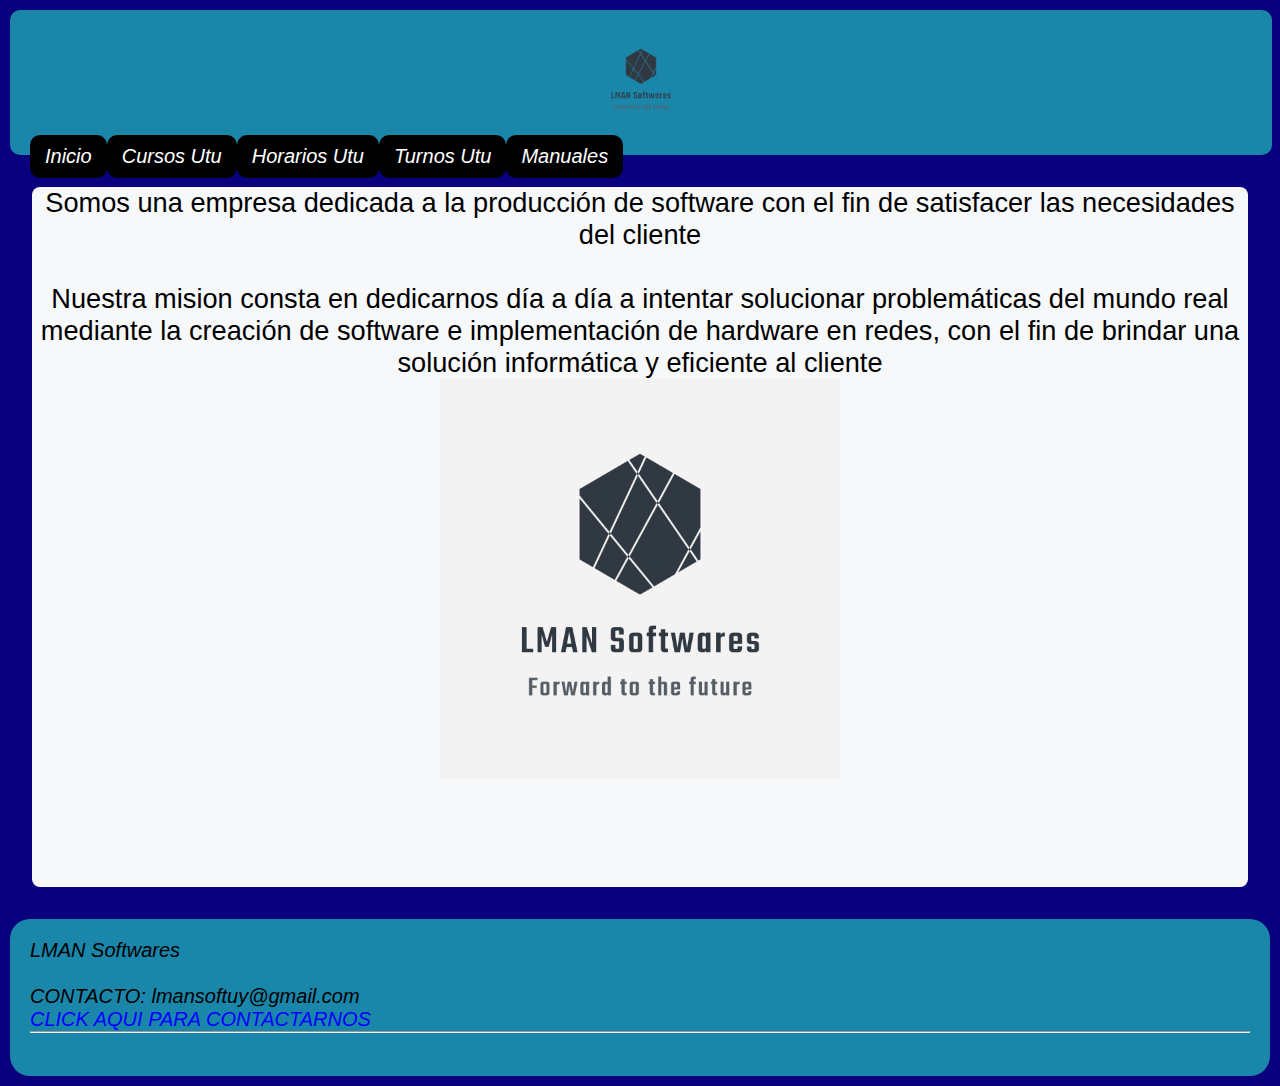
<file: index.html>
<!DOCTYPE html>
<html lang="es">

<head>
    <meta charset="UTF-8">
    <meta http-equiv="X-UA-Compatible" content="IE=edge">
    <meta name="viewport" content="width=device-width, initial-scale=1.0">

    <!--Titulo pestaña-->
    <title>LMAN</title>


    <!-- ENVIAR A CSS-->
    <link rel="stylesheet" href="estilo.css">



</head>

<body>

    <div id="cabecera">
        <header>





            <img src="imagenes/logo2.png" width="100px" height="100px" alt="Logo2" class="nav">




                  
            <ul class="nav">




                <li><a href="index.html"> Inicio </a> </li>

                <li><a href="Cursos.html"> Cursos Utu </a> </li>

                <li> <a href="Horarios.html"> Horarios Utu</a> </li>

                <li> <a href="Turnos.html"> Turnos Utu </a> </li>

                <li> <a href="Manual.html"> Manuales </a>

                    <ul>

                        <li> <a href="ubuntu.html"> Ubuntu </a> </li>
                        <li> <a href="apache.html"> Apache </a> </li>
                        <li> <a href="ssh.html"> Ssh </a> </li>
                        <li> <a href="mysql.html"> MySql </a> </li>
                    </ul>
                </li>
            </ul>




        </header>








    </div>


    </div>


    <div id="section">


        <div class="welcome">
            <p>Somos una empresa dedicada a la producción de software con el fin de satisfacer las necesidades del
                cliente</p>
            <br>
            <p>Nuestra mision consta en dedicarnos día a día a intentar solucionar problemáticas del mundo real mediante
                la creación de
                software e implementación de hardware en redes, con el fin de brindar una solución informática y
                eficiente al cliente
            </p>


            <img src="imagenes/logo.png" width="400px" height="400px" alt="Logo2" class="nav">

        </div>











    </div>





    <div id="pie">
        <footer>
            <p>LMAN Softwares </p>
            </br>
            CONTACTO: lmansoftuy@gmail.com
            </br>

            <div id="insta">
                <a href="https://mail.google.com/mail/u/0/#inbox"> CLICK AQUI PARA CONTACTARNOS </a>
                <hr>
                </BR>



            </div>
            </p>
        </footer>
    </div>





















</body>

</html>
</file>
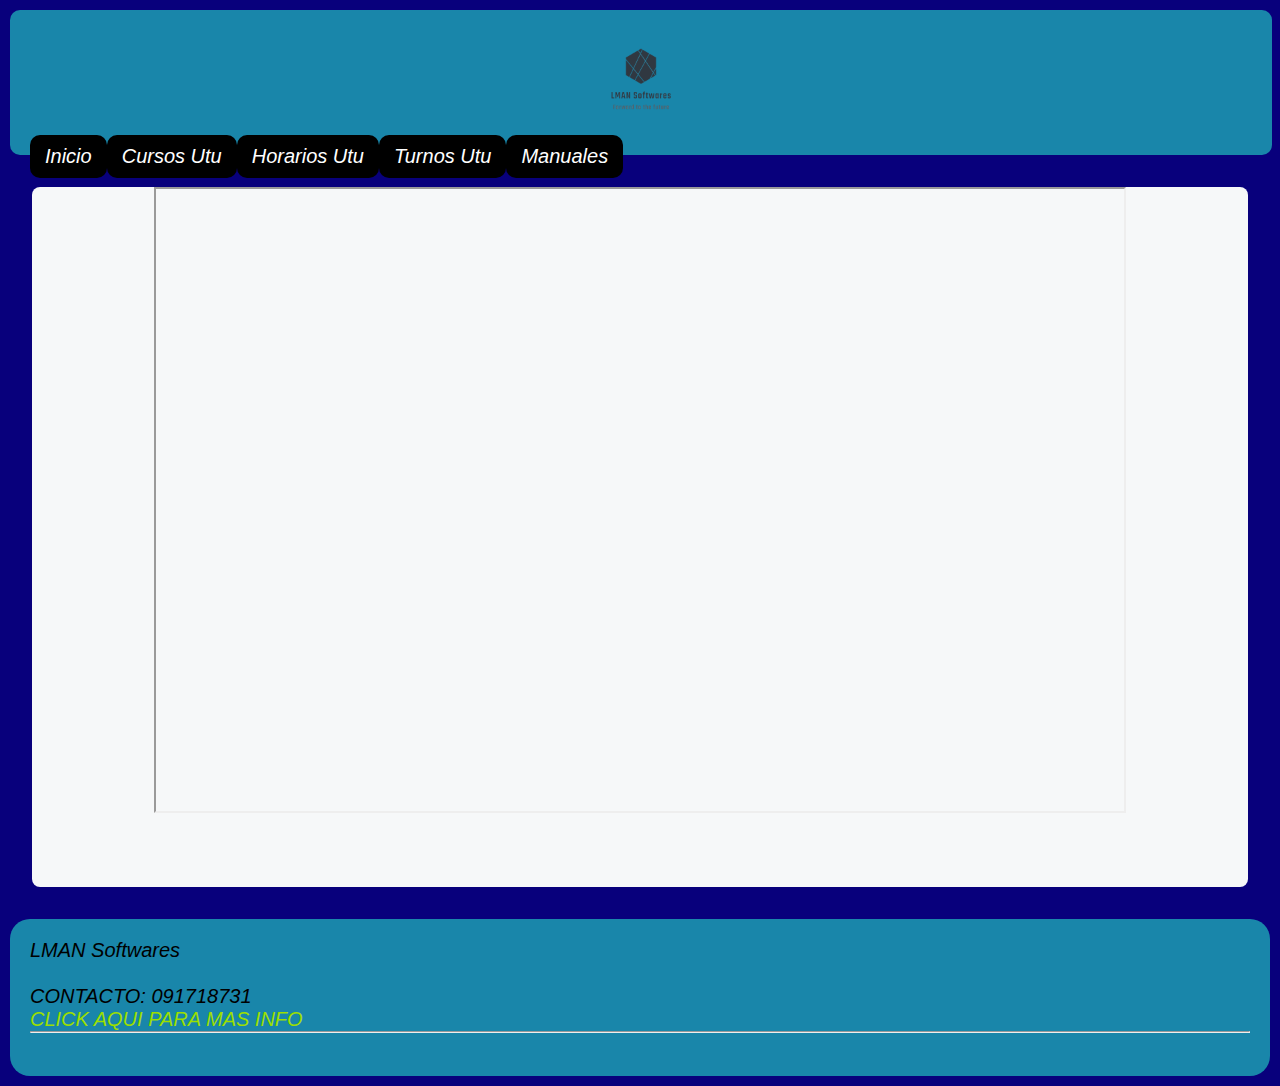
<file: apache.html>
<!DOCTYPE html>
<html lang="es">

<head>
    <meta charset="UTF-8">
    <meta http-equiv="X-UA-Compatible" content="IE=edge">
    <meta name="viewport" content="width=device-width, initial-scale=1.0">

    <!--Titulo pestaña-->
    <title>LMAN</title>


    <!-- ENVIAR A CSS-->
    <link rel="stylesheet" href="apache.css">



</head>

<body>

    <div id="cabecera">
        <header>





            <img src="imagenes/logo2.png" width="100px" height="100px" alt="Logo2" class="nav">



        
            <ul class="nav">




                <li><a href="index.html"> Inicio </a> </li>

                <li><a href="Cursos.html"> Cursos Utu </a> </li>

                <li> <a href="Horarios.html"> Horarios Utu</a> </li>

                <li> <a href="Turnos.html"> Turnos Utu </a> </li>

                <li> <a href="Manual.html"> Manuales </a>

                    <ul>

                        <li> <a href="ubuntu.html"> Ubuntu </a> </li>
                        <li> <a href="apache.html"> Apache </a> </li>
                        <li> <a href="ssh.html"> Ssh </a> </li>
                        <li> <a href="mysql.html"> MySql </a> </li>
                    </ul>
                </li>
            </ul>






        </header>








    </div>


    </div>


    <div id="section">


        <div class="welcome">
            <iframe src="Apache.pdf" >   </iframe>


    </div>


    








    </div>





    <div id="pie">
        <footer>
            <p>LMAN Softwares </p>
        </br>
               CONTACTO: 091718731
            </br>
            
            <div id="insta">
            <a href="https://www.instagram.com/infotecnouy/" > CLICK AQUI PARA MAS INFO</a>
    <hr>
            </BR>
            
                
    
            </div>
            </p>
        </footer>
    </div>
      




















</body>

</html>
</file>
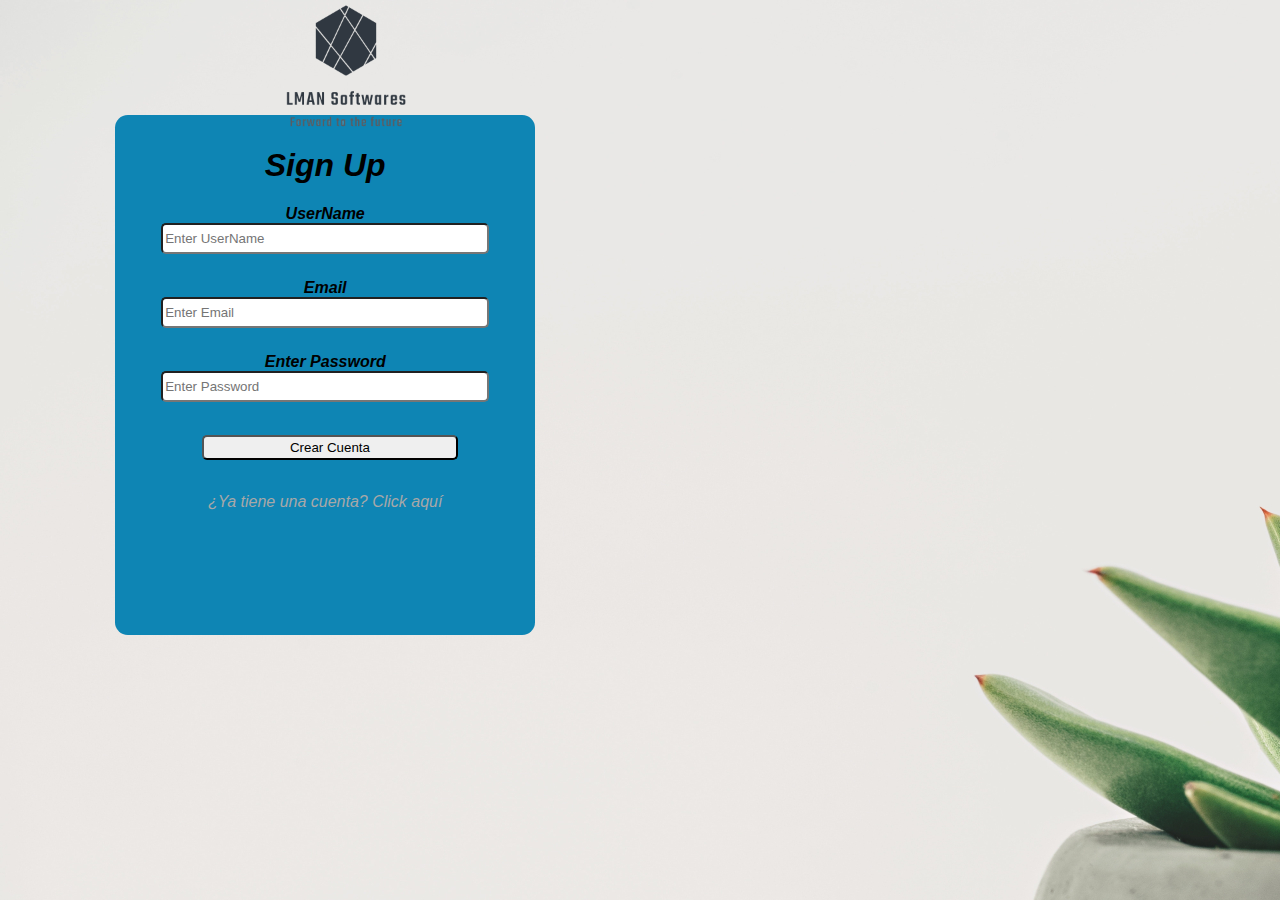
<file: Cuenta.html>
<!DOCTYPE html>
<html lang="es">

<title> Sign Up </title>

<link rel="stylesheet" href="CrearCuenta.css">



<body>
    
    <div class="logo">
        
    <img class="logo" src="imagenes/logo2.png">
</div>


<div class="inicio">

    <h1> Sign Up </h1>

    <script type="text/javascript">
		function validar()
		{
			var usuario = document.getElementById("usuario").value;
			var Contraseña = document.getElementById("pass").value;	

			if(usuario == "edgard" && Contraseña == "1234")
			{
				alert("Usuario y Contraseña validos");
			}
			else
			{
				alert("Verifique sus credenciales");
			}
		}


	</script>







<label name= "usuario" for="text"> UserName </label>  
<input type="text" placeholder="Enter UserName" >

<label for="email"> Email </label>
<input type="email" placeholder="Enter Email"> 

<label name= "contraseña" for="pass"> Enter Password  </label>
<input type="password" placeholder="Enter Password">

<div class="boton">

<input type="submit" value="Crear Cuenta">

</div>

<a href="login.html"> ¿Ya tiene una cuenta? Click aquí  </a>





</body>


</html>
</file>
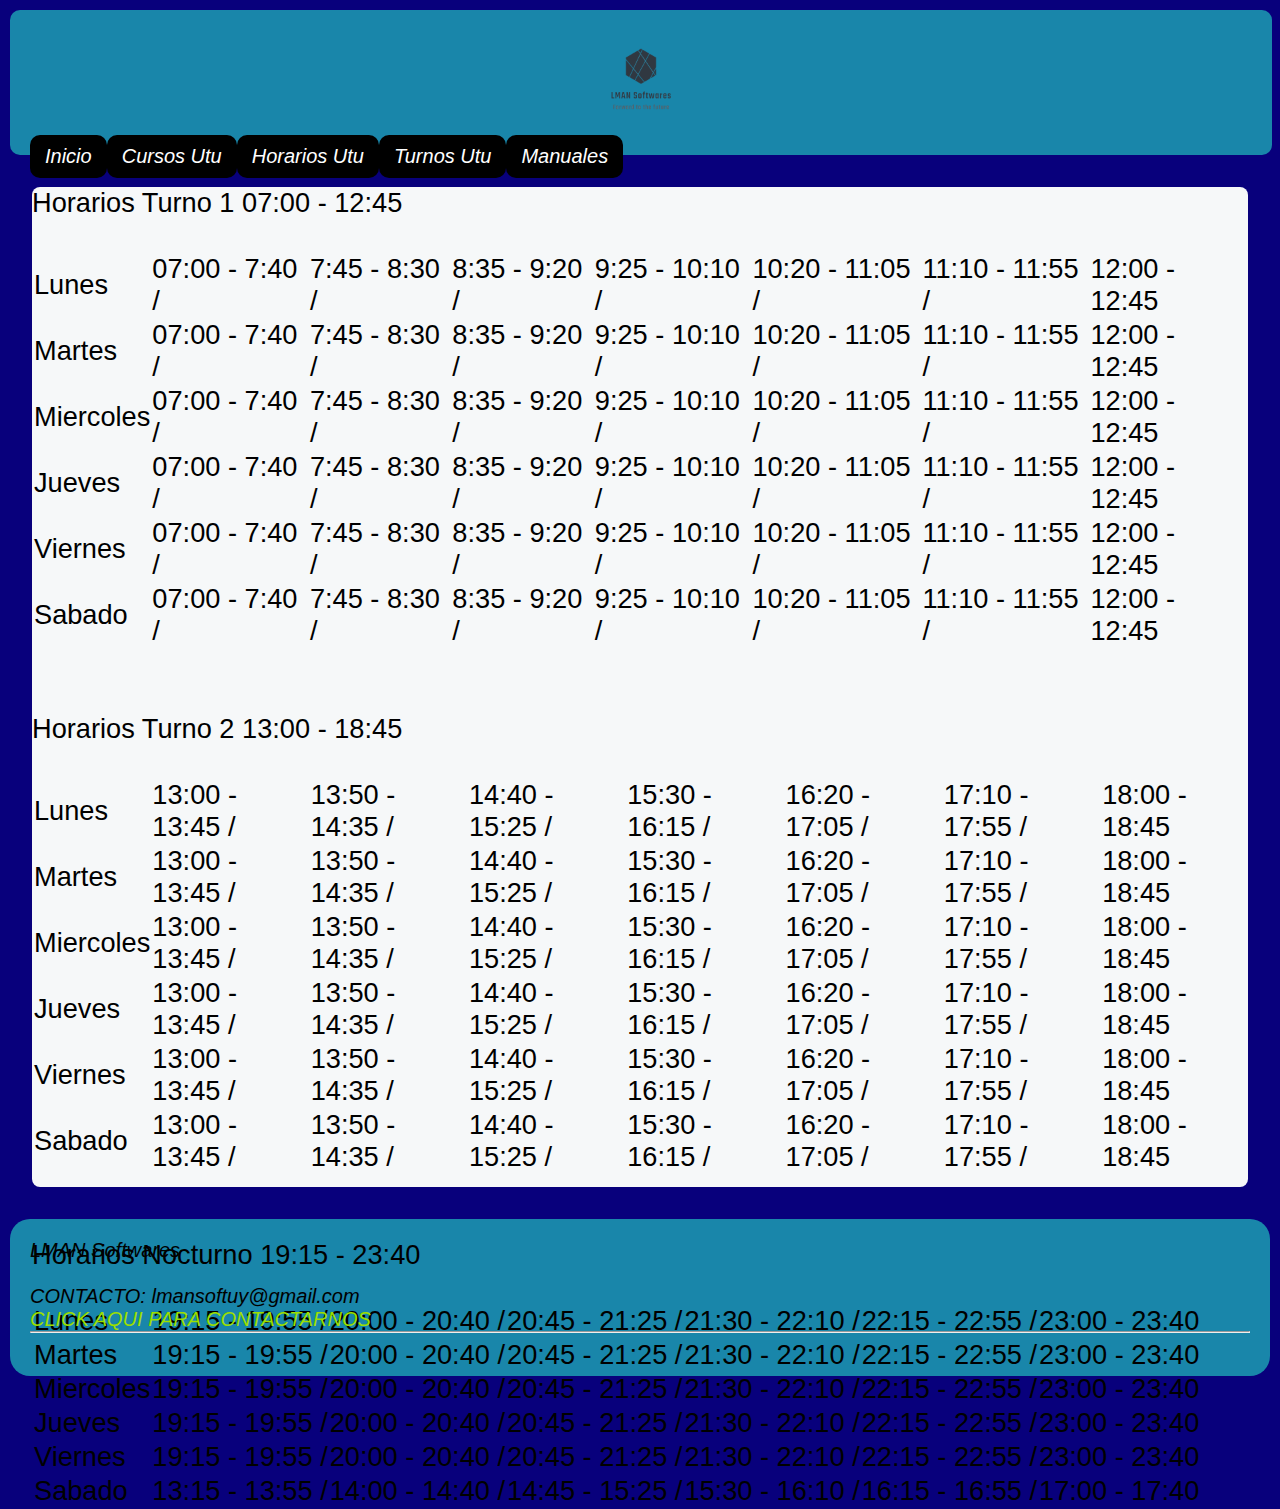
<file: Horarios.html>
<!DOCTYPE html>
<html lang="es">

<head>
    <meta charset="UTF-8">
    <meta http-equiv="X-UA-Compatible" content="IE=edge">
    <meta name="viewport" content="width=device-width, initial-scale=1.0">

    <!--Titulo pestaña-->
    <title>LMAN</title>


    <!-- ENVIAR A CSS-->
    <link rel="stylesheet" href="horarios.css">



</head>

<body>

    <div id="cabecera">
        <header>





            <img src="imagenes/logo2.png" width="100px" height="100px" alt="Logo2" class="nav">

           
        
                  
            <ul class="nav">




                <li><a href="index.html"> Inicio </a> </li>

                <li><a href="Cursos.html"> Cursos Utu </a> </li>

                <li> <a href="Horarios.html"> Horarios Utu</a> </li>

                <li> <a href="Turnos.html"> Turnos Utu </a> </li>

                <li> <a href="Manual.html"> Manuales </a>

                    <ul>

                        <li> <a href="ubuntu.html"> Ubuntu </a> </li>
                        <li> <a href="apache.html"> Apache </a> </li>
                        <li> <a href="ssh.html"> Ssh </a> </li>
                        <li> <a href="mysql.html"> MySql </a> </li>
                    </ul>
                </li>
            </ul>





        </header>








    </div>


    </div>


    <div id="section">


        <div class="welcome">
            <p>Horarios Turno 1 07:00 - 12:45</p>
            <table>
                <br>

                <tr>
                    <td>Lunes</td>
                    <td>07:00 - 7:40 /</td>
                    <td>7:45 - 8:30 /</td>
                    <td>8:35 - 9:20 /</td>
                    <td>9:25 - 10:10 /</td>
                    <td>10:20 - 11:05 /</td>
                    <td>11:10 - 11:55 /</td>
                    <td>12:00 - 12:45 </td>
                </tr>


                <td>Martes</td>
                <td>07:00 - 7:40 /</td>
                <td>7:45 - 8:30 /</td>
                <td>8:35 - 9:20 /</td>
                <td>9:25 - 10:10 /</td>
                <td>10:20 - 11:05 /</td>
                <td>11:10 - 11:55 /</td>
                <td>12:00 - 12:45 </td>
                </tr>


                <td>Miercoles</td>
                <td>07:00 - 7:40 /</td>
                <td>7:45 - 8:30 /</td>
                <td>8:35 - 9:20 /</td>
                <td>9:25 - 10:10 /</td>
                <td>10:20 - 11:05 /</td>
                <td>11:10 - 11:55 /</td>
                <td>12:00 - 12:45 </td>
                </tr>

                <td>Jueves</td>
                <td>07:00 - 7:40 /</td>
                <td>7:45 - 8:30 /</td>
                <td>8:35 - 9:20 /</td>
                <td>9:25 - 10:10 /</td>
                <td>10:20 - 11:05 /</td>
                <td>11:10 - 11:55 /</td>
                <td>12:00 - 12:45 </td>
                </tr>

                <td>Viernes</td>
                <td>07:00 - 7:40 /</td>
                <td>7:45 - 8:30 /</td>
                <td>8:35 - 9:20 /</td>
                <td>9:25 - 10:10 /</td>
                <td>10:20 - 11:05 /</td>
                <td>11:10 - 11:55 /</td>
                <td>12:00 - 12:45 </td>
                </tr>

                <td>Sabado</td>
                <td>07:00 - 7:40 /</td>
                <td>7:45 - 8:30 /</td>
                <td>8:35 - 9:20 /</td>
                <td>9:25 - 10:10 /</td>
                <td>10:20 - 11:05 /</td>
                <td>11:10 - 11:55 /</td>
                <td>12:00 - 12:45 </td>
                </tr>

            </table>
            <br>
            <br>
            <p>Horarios Turno 2 13:00 - 18:45</p>
            <br>
            <table>

                <tr>
                    <td>Lunes</td>
                    <td>13:00 - 13:45 /</td>
                    <td>13:50 - 14:35 /</td>
                    <td>14:40 - 15:25 /</td>
                    <td>15:30 - 16:15 /</td>
                    <td>16:20 - 17:05 /</td>
                    <td>17:10 - 17:55 /</td>
                    <td>18:00 - 18:45 </td>

                </tr>


                <td>Martes</td>
                <td>13:00 - 13:45 /</td>
                <td>13:50 - 14:35 /</td>
                <td>14:40 - 15:25 /</td>
                <td>15:30 - 16:15 /</td>
                <td>16:20 - 17:05 /</td>
                <td>17:10 - 17:55 /</td>
                <td>18:00 - 18:45 </td>

                </tr>

                <td>Miercoles</td>
                <td>13:00 - 13:45 /</td>
                <td>13:50 - 14:35 /</td>
                <td>14:40 - 15:25 /</td>
                <td>15:30 - 16:15 /</td>
                <td>16:20 - 17:05 /</td>
                <td>17:10 - 17:55 /</td>
                <td>18:00 - 18:45 </td>

                </tr>

                <td>Jueves</td>
                <td>13:00 - 13:45 /</td>
                <td>13:50 - 14:35 /</td>
                <td>14:40 - 15:25 /</td>
                <td>15:30 - 16:15 /</td>
                <td>16:20 - 17:05 /</td>
                <td>17:10 - 17:55 /</td>
                <td>18:00 - 18:45 </td>

                </tr>

                <td>Viernes</td>
                <td>13:00 - 13:45 /</td>
                <td>13:50 - 14:35 /</td>
                <td>14:40 - 15:25 /</td>
                <td>15:30 - 16:15 /</td>
                <td>16:20 - 17:05 /</td>
                <td>17:10 - 17:55 /</td>
                <td>18:00 - 18:45 </td>

                </tr>

                <td>Sabado</td>
                <td>13:00 - 13:45 /</td>
                <td>13:50 - 14:35 /</td>
                <td>14:40 - 15:25 /</td>
                <td>15:30 - 16:15 /</td>
                <td>16:20 - 17:05 /</td>
                <td>17:10 - 17:55 /</td>
                <td>18:00 - 18:45 </td>

                </tr>


            </table>

            <br>
            <br>
            <p>Horarios Nocturno 19:15 - 23:40</p>
            <br>

            <table>
                <tr>
                    <td>Lunes</td>
                    <td> 19:15 - 19:55 /</td>
                    <td> 20:00 - 20:40 / </td>
                    <td> 20:45 - 21:25 / </td>
                    <td> 21:30 - 22:10 / </td>
                    <td> 22:15 - 22:55 / </td>
                    <td> 23:00 - 23:40 </td>




                </tr>

                <td>Martes</td>
                <td> 19:15 - 19:55 /</td>
                <td> 20:00 - 20:40 / </td>
                <td> 20:45 - 21:25 / </td>
                <td> 21:30 - 22:10 / </td>
                <td> 22:15 - 22:55 / </td>
                <td> 23:00 - 23:40 </td>




                </tr>


                <td>Miercoles</td>
                <td> 19:15 - 19:55 /</td>
                <td> 20:00 - 20:40 / </td>
                <td> 20:45 - 21:25 / </td>
                <td> 21:30 - 22:10 / </td>
                <td> 22:15 - 22:55 / </td>
                <td> 23:00 - 23:40 </td>




                </tr>


                <td>Jueves</td>
                <td> 19:15 - 19:55 /</td>
                <td> 20:00 - 20:40 / </td>
                <td> 20:45 - 21:25 / </td>
                <td> 21:30 - 22:10 / </td>
                <td> 22:15 - 22:55 / </td>
                <td> 23:00 - 23:40 </td>




                </tr>



                <td>Viernes</td>
                <td> 19:15 - 19:55 /</td>
                <td> 20:00 - 20:40 / </td>
                <td> 20:45 - 21:25 / </td>
                <td> 21:30 - 22:10 / </td>
                <td> 22:15 - 22:55 / </td>
                <td> 23:00 - 23:40 </td>
                </tr>

                <td>Sabado</td>
                <td>13:15 - 13:55 /</td>
                <td>14:00 - 14:40 /</td>
                <td>14:45 - 15:25 /</td>
                <td>15:30 - 16:10 /</td>
                <td>16:15 - 16:55 /</td>
                <td>17:00 - 17:40 </td>


                </tr>







            </table>



        </div>











    </div>





    <div id="pie">
        <footer>
            <p>LMAN Softwares </p>
        </br>
        CONTACTO: lmansoftuy@gmail.com
        </br>

        <div id="insta">
            <a href="https://mail.google.com/mail/u/0/#inbox"> CLICK AQUI PARA CONTACTARNOS </a>
            <hr>
            </BR>


            </div>
            </p>
        </footer>
    </div>





















</body>

</html>
</file>
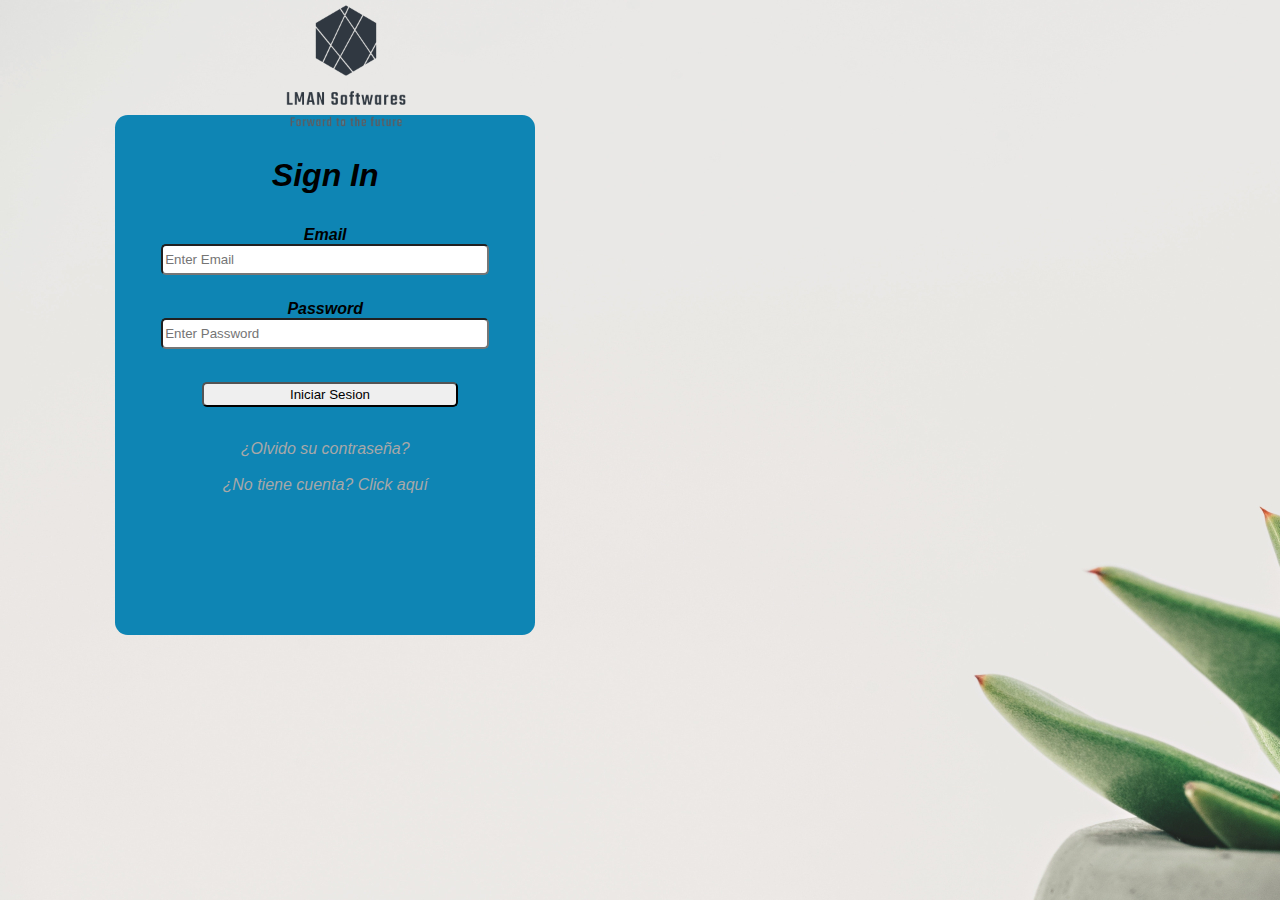
<file: login.html>
<!DOCTYPE html>
<html lang=es>

<title> Login </title>
<link rel="stylesheet" href="login.css">


    

<body>

    <div class="logo">
        
        <img class="logo" src="imagenes/logo2.png">
    </div>


<!--GENERAL-->
<div class="general">

  
 <h1>  Sign In </h1>




<form>
<!--UserName-->
<label for="email">Email </label>
<input type="email" placeholder="Enter Email">


<!--Password -->
<label for= "password"> Password</label>
<input type="password" placeholder="Enter Password">


<div class="boton">

<input type="submit" value="Iniciar Sesion">


</div>

<a href="OlvidoContra.html"> ¿Olvido su contraseña? </a>
<br>
<br>
<a href="Cuenta.html"> ¿No tiene cuenta? Click aquí </a>

</form>


















</body>
</html>
</file>
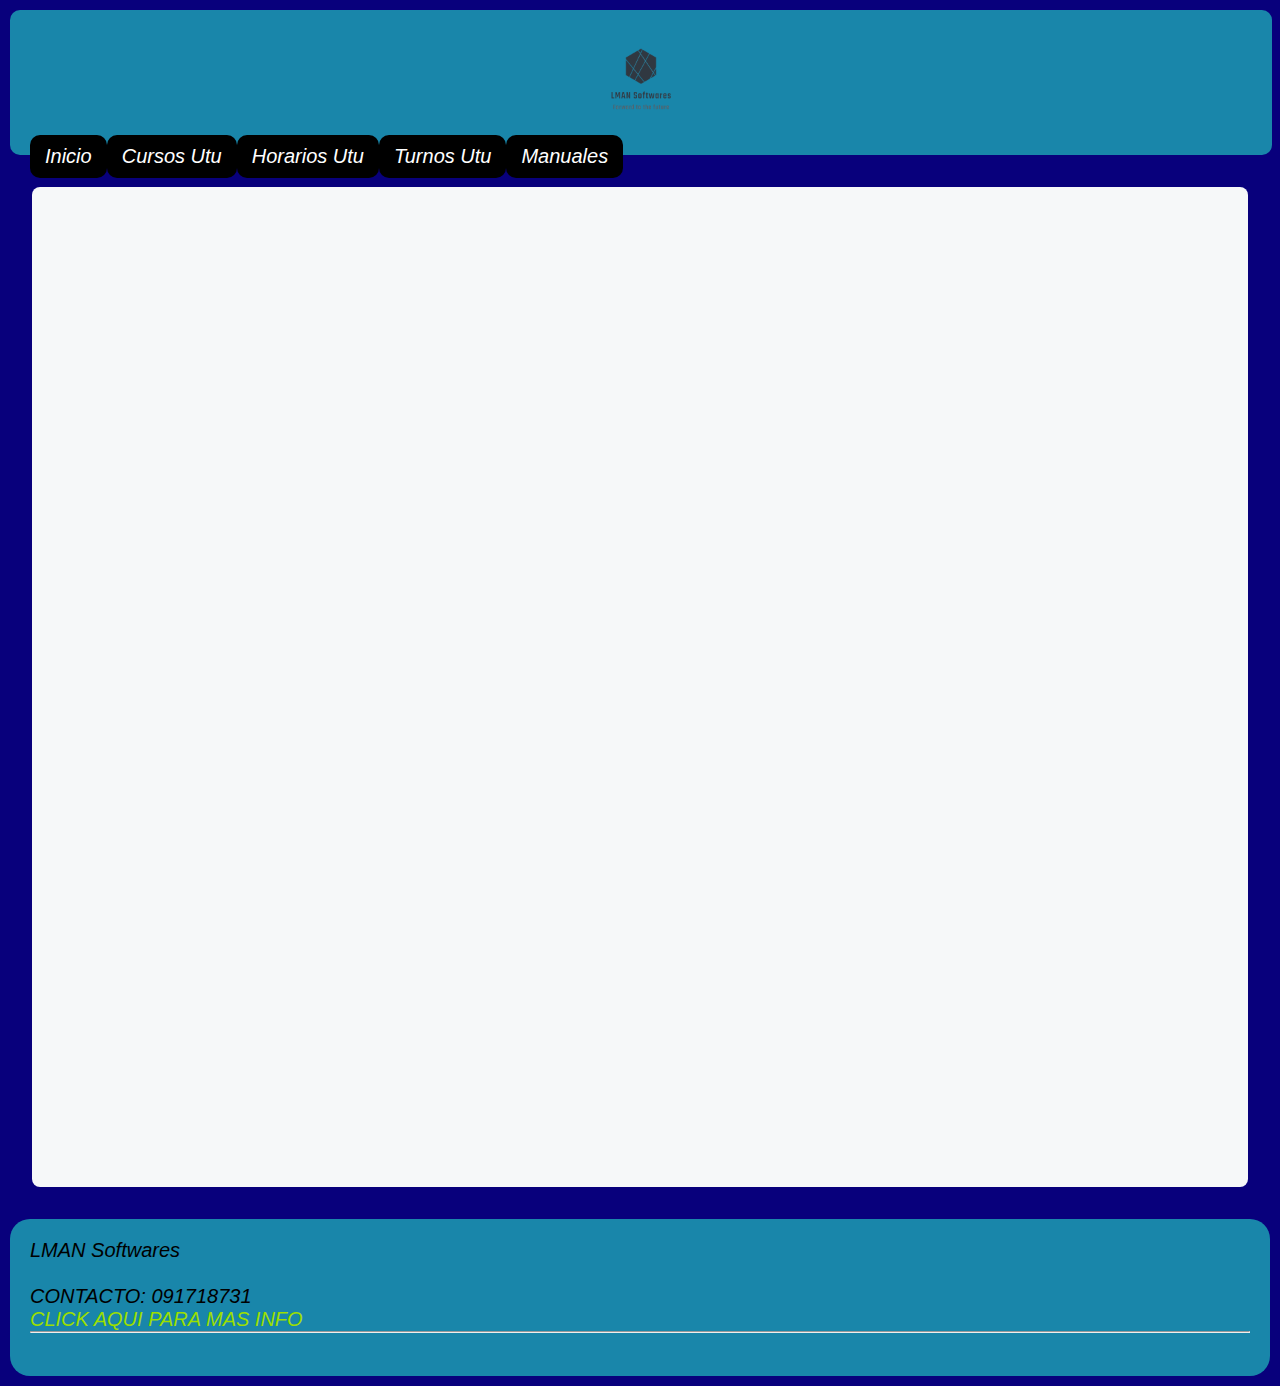
<file: Manual.html>
<!DOCTYPE html>
<html lang="es">

<head>
    <meta charset="UTF-8">
    <meta http-equiv="X-UA-Compatible" content="IE=edge">
    <meta name="viewport" content="width=device-width, initial-scale=1.0">

    <!--Titulo pestaña-->
    <title>LMAN</title>


    <!-- ENVIAR A CSS-->
    <link rel="stylesheet" href="manual.css">



</head>

<body>

    <div id="cabecera">
        <header>





            <img src="imagenes/logo2.png" width="100px" height="100px" alt="Logo2" class="nav">




               
            <ul class="nav">




                <li><a href="index.html"> Inicio </a> </li>

                <li><a href="Cursos.html"> Cursos Utu </a> </li>

                <li> <a href="Horarios.html"> Horarios Utu</a> </li>

                <li> <a href="Turnos.html"> Turnos Utu </a> </li>

                <li> <a href="Manual.html"> Manuales </a>

                    <ul>

                        <li> <a href="ubuntu.html"> Ubuntu </a> </li>
                        <li> <a href="apache.html"> Apache </a> </li>
                        <li> <a href="ssh.html"> Ssh </a> </li>
                        <li> <a href="mysql.html"> MySql </a> </li>
                    </ul>
                </li>
            </ul>





        </header>








    </div>


    </div>


    <div id="section">


        <div class="welcome">
        <p></p>


    </div>


    








    </div>





    <div id="pie">
        <footer>
            <p>LMAN Softwares </p>
        </br>
               CONTACTO: 091718731
            </br>
            
            <div id="insta">
            <a href="https://www.instagram.com/infotecnouy/" > CLICK AQUI PARA MAS INFO</a>
    <hr>
            </BR>
            
                
    
            </div>
            </p>
        </footer>
    </div>
      




















</body>

</html>
</file>
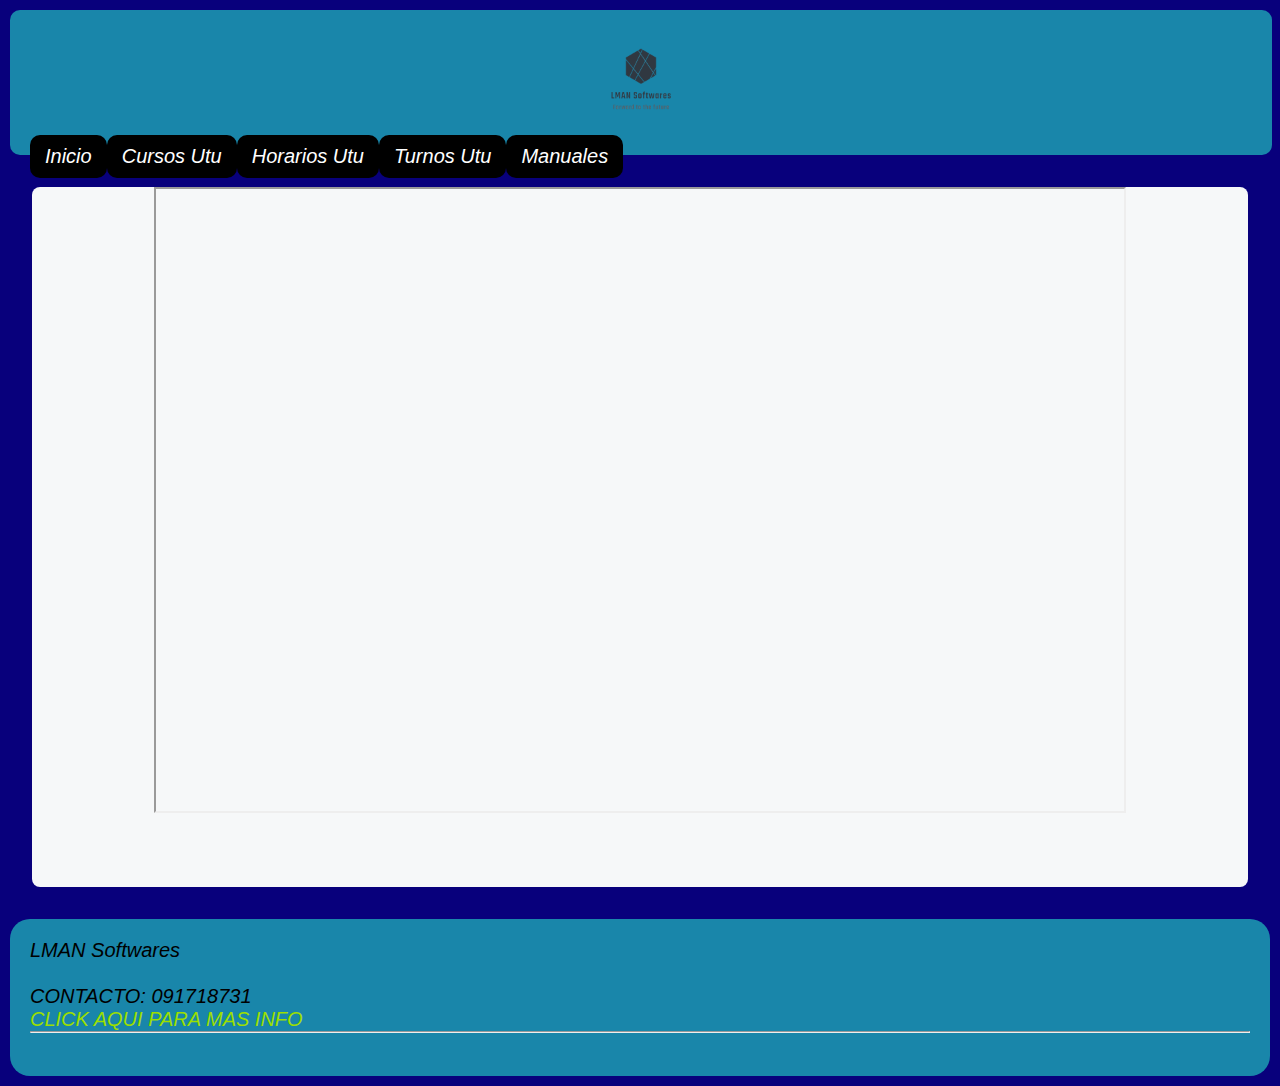
<file: mysql.html>
<!DOCTYPE html>
<html lang="es">

<head>
    <meta charset="UTF-8">
    <meta http-equiv="X-UA-Compatible" content="IE=edge">
    <meta name="viewport" content="width=device-width, initial-scale=1.0">

    <!--Titulo pestaña-->
    <title>LMAN</title>


    <!-- ENVIAR A CSS-->
    <link rel="stylesheet" href="Mysql.css">



</head>

<body>

    <div id="cabecera">
        <header>





            <img src="imagenes/logo2.png" width="100px" height="100px" alt="Logo2" class="nav">




                    
            <ul class="nav">




                <li><a href="index.html"> Inicio </a> </li>

                <li><a href="Cursos.html"> Cursos Utu </a> </li>

                <li> <a href="Horarios.html"> Horarios Utu</a> </li>

                <li> <a href="Turnos.html"> Turnos Utu </a> </li>

                <li> <a href="Manual.html"> Manuales </a>

                    <ul>

                        <li> <a href="ubuntu.html"> Ubuntu </a> </li>
                        <li> <a href="apache.html"> Apache </a> </li>
                        <li> <a href="ssh.html"> Ssh </a> </li>
                        <li> <a href="mysql.html"> MySql </a> </li>
                    </ul>
                </li>
            </ul>




        </header>








    </div>


    </div>


    <div id="section">


        <div class="welcome">
            <iframe src="Mysql.pdf" >   </iframe>


    </div>


    








    </div>





    <div id="pie">
        <footer>
            <p>LMAN Softwares </p>
        </br>
               CONTACTO: 091718731
            </br>
            
            <div id="insta">
            <a href="https://www.instagram.com/infotecnouy/" > CLICK AQUI PARA MAS INFO</a>
    <hr>
            </BR>
            
                
    
            </div>
            </p>
        </footer>
    </div>
      




















</body>

</html>
</file>
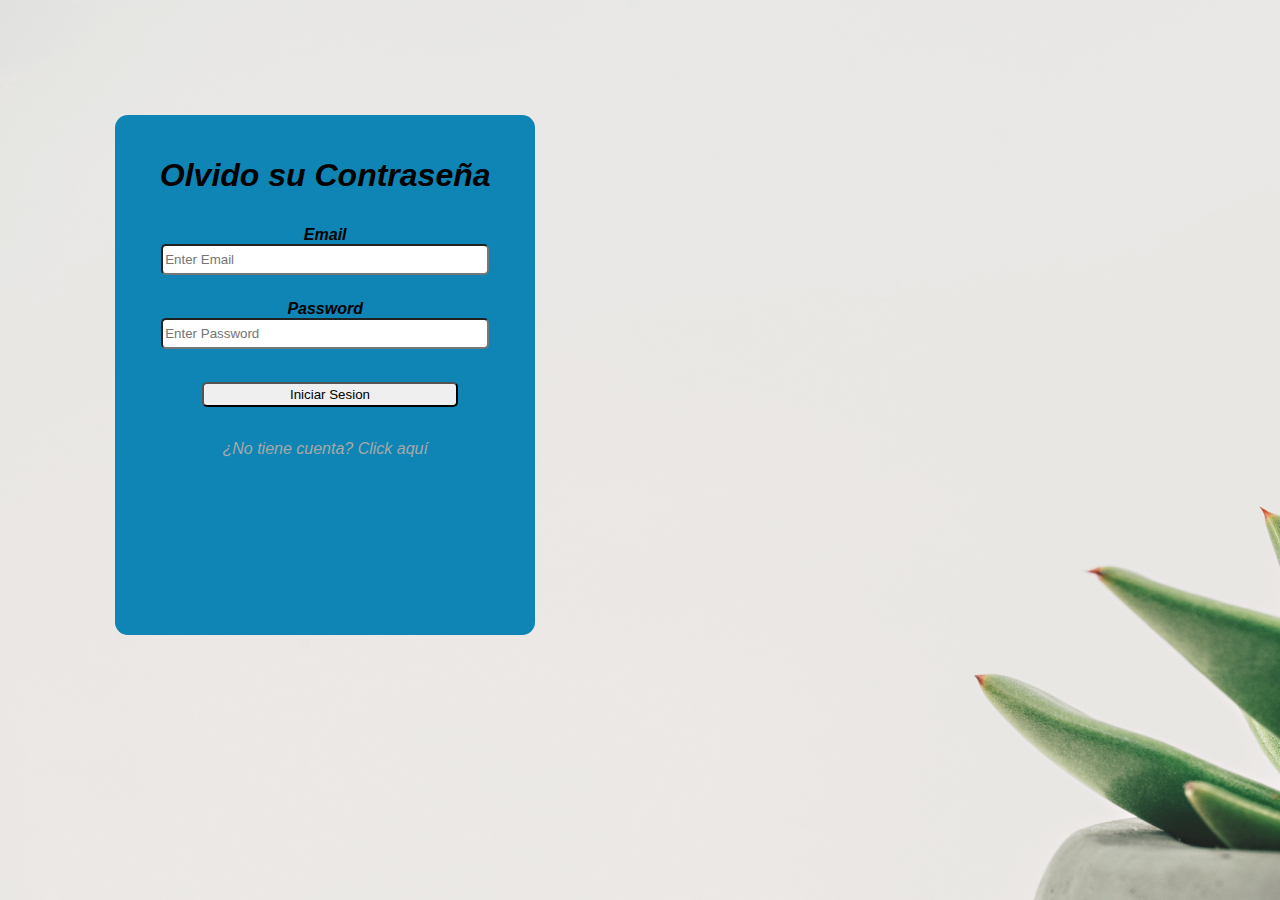
<file: OlvidoContra.html>
<!DOCTYPE html>
<html lang=es>

<title> Login </title>
<link rel="stylesheet" href="login.css">


    

<body>

<!--GENERAL-->
<div class="general">

  
 <h1>  Olvido su Contraseña </h1>





<form>
<!--UserName-->
<label for="email">Email </label>
<input type="email" placeholder="Enter Email">


<!--Password -->
<label for= "password"> Password</label>
<input type="password" placeholder="Enter Password">


<div class="boton">

<input type="submit" value="Iniciar Sesion">


</div>




<a href="Cuenta.html"> ¿No tiene cuenta? Click aquí </a>

</form>


















</body>
</html>
</file>
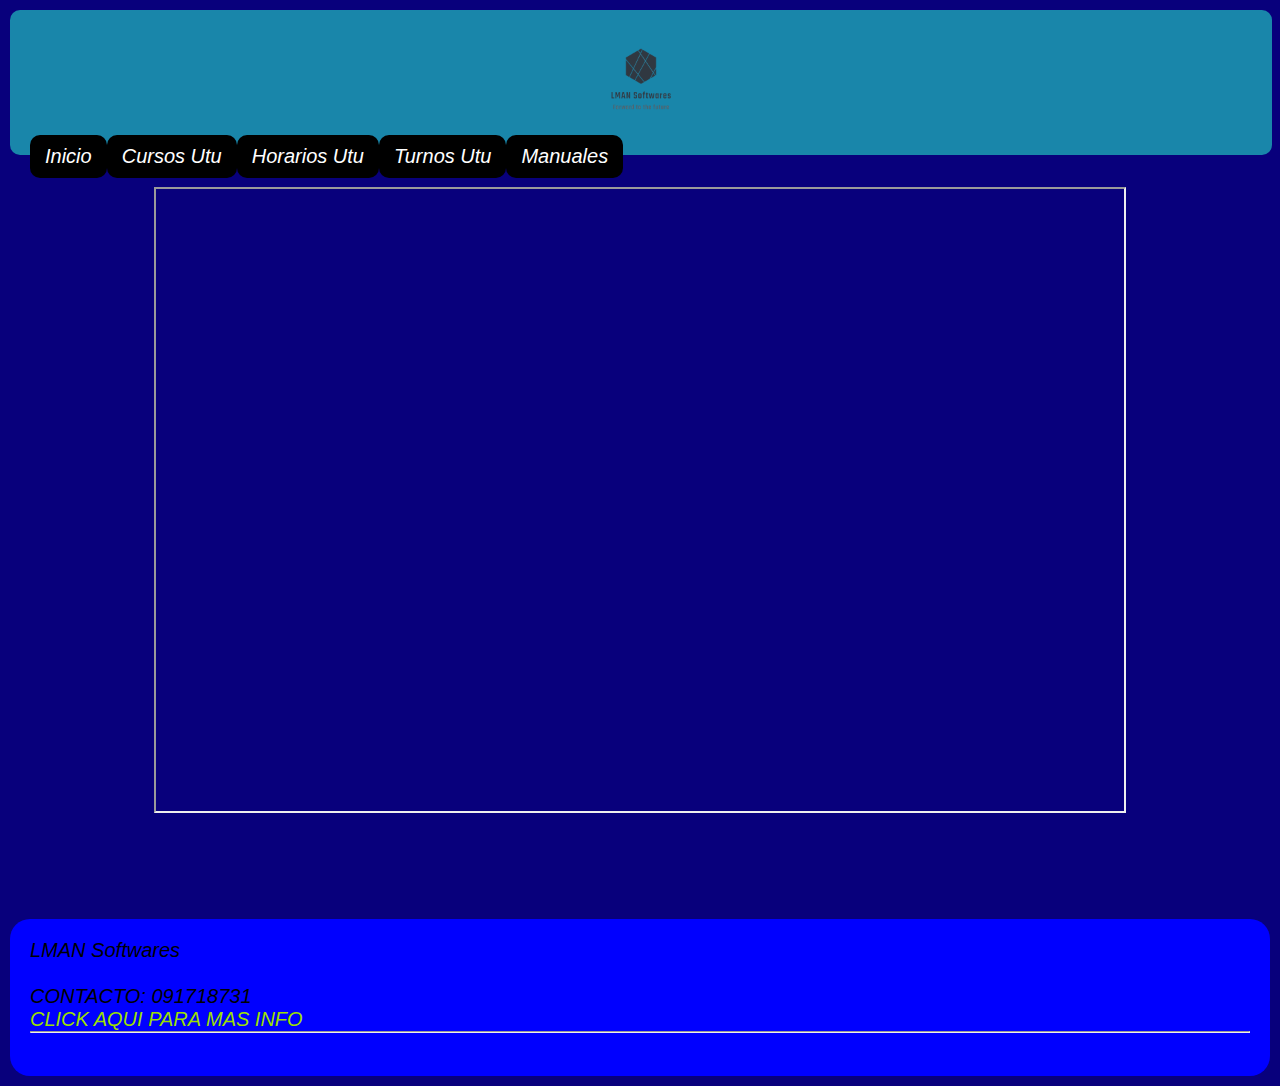
<file: ssh.html>
<!DOCTYPE html>
<html lang="es">

<head>
    <meta charset="UTF-8">
    <meta http-equiv="X-UA-Compatible" content="IE=edge">
    <meta name="viewport" content="width=device-width, initial-scale=1.0">

    <!--Titulo pestaña-->
    <title>LMAN</title>


    <!-- ENVIAR A CSS-->
    <link rel="stylesheet" href="Ssh.css">



</head>

<body>

    <div id="cabecera">
        <header>





            <img src="imagenes/logo2.png" width="100px" height="100px" alt="Logo2" class="nav">



        
            <ul class="nav">




                <li><a href="index.html"> Inicio </a> </li>

                <li><a href="Cursos.html"> Cursos Utu </a> </li>

                <li> <a href="Horarios.html"> Horarios Utu</a> </li>

                <li> <a href="Turnos.html"> Turnos Utu </a> </li>

                <li> <a href="Manual.html"> Manuales </a>

                    <ul>

                        <li> <a href="ubuntu.html"> Ubuntu </a> </li>
                        <li> <a href="apache.html"> Apache </a> </li>
                        <li> <a href="ssh.html"> Ssh </a> </li>
                        <li> <a href="mysql.html"> MySql </a> </li>
                    </ul>
                </li>
            </ul>





        </header>








    </div>


    </div>


    <div id="section">


        <div class="welcome">
            <iframe src="Ssh.pdf" >   </iframe>


    </div>


    








    </div>





    <div id="pie">
        <footer>
            <p>LMAN Softwares </p>
        </br>
               CONTACTO: 091718731
            </br>
            
            <div id="insta">
            <a href="https://www.instagram.com/infotecnouy/" > CLICK AQUI PARA MAS INFO</a>
    <hr>
            </BR>
            
                
    
            </div>
            </p>
        </footer>
    </div>
      




















</body>

</html>
</file>
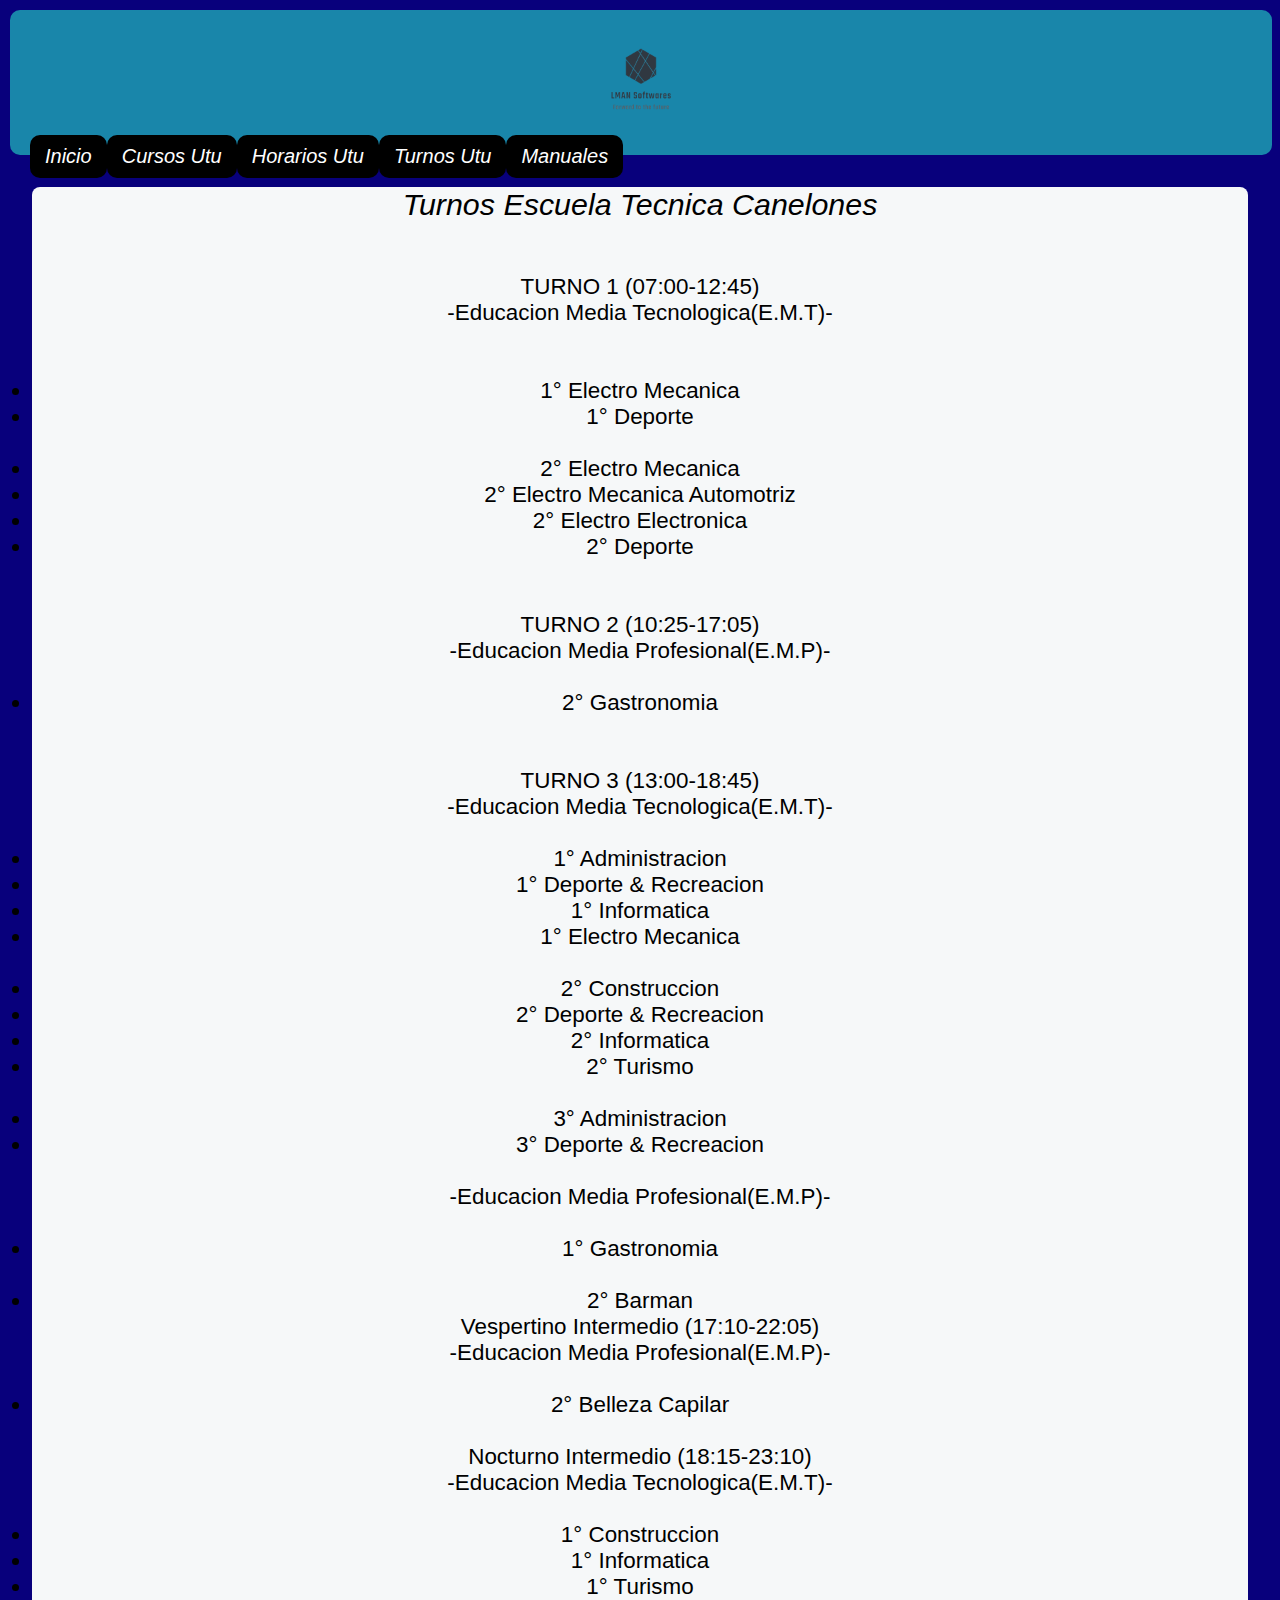
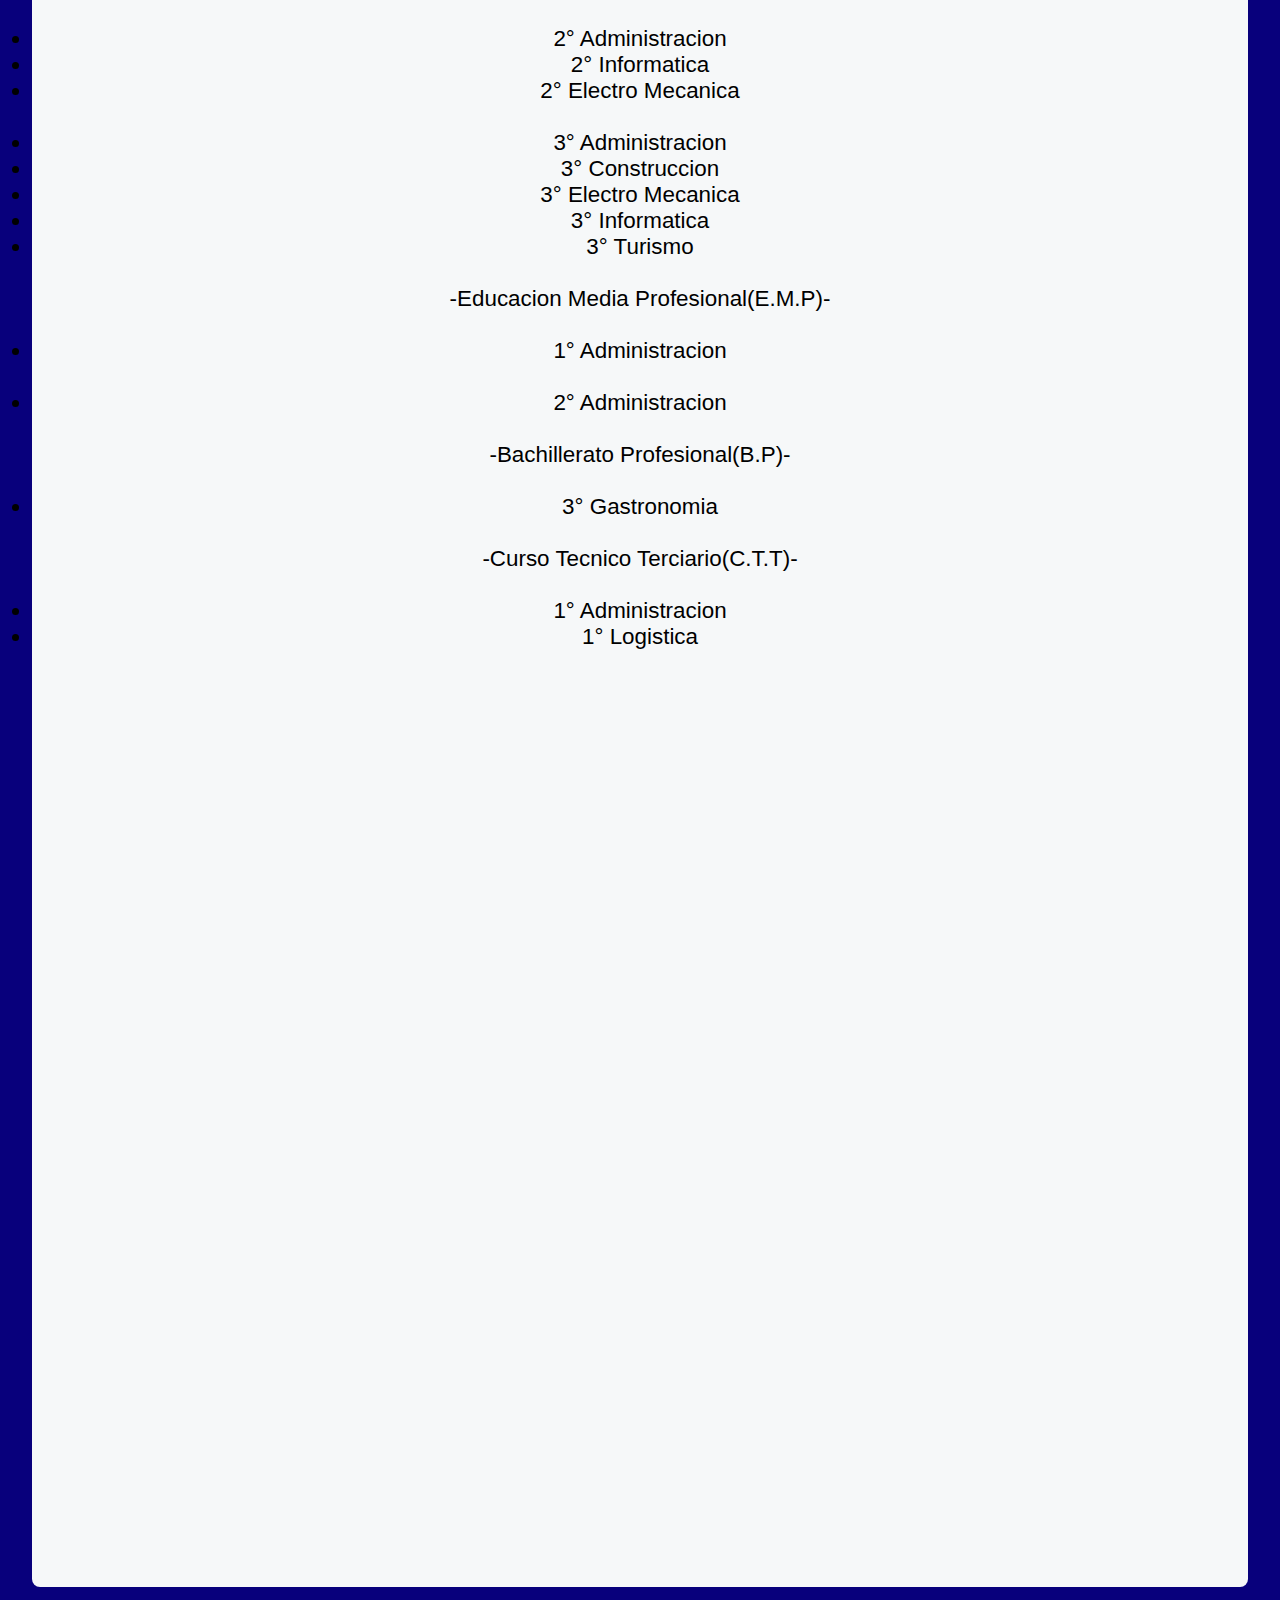
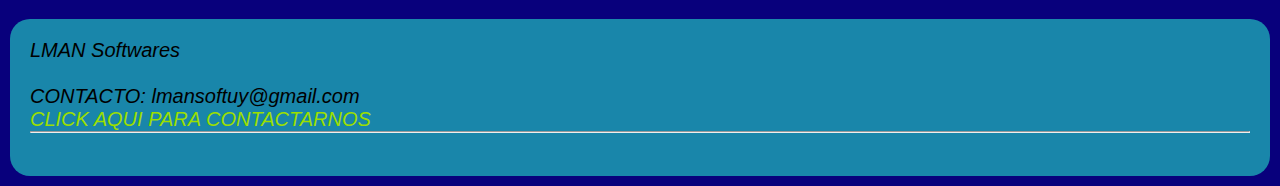
<file: Turnos.html>
<!DOCTYPE html>
<html lang="es">

<head>
    <meta charset="UTF-8">
    <meta http-equiv="X-UA-Compatible" content="IE=edge">
    <meta name="viewport" content="width=device-width, initial-scale=1.0">

    <!--Titulo pestaña-->
    <title>LMAN</title>


    <!-- ENVIAR A CSS-->
    <link rel="stylesheet" href="turnos.css">



</head>

<body>

    <div id="cabecera">
        <header>





            <img src="imagenes/logo2.png" width="100px" height="100px" alt="Logo2" class="nav">




            <ul class="nav">




                <li><a href="index.html"> Inicio </a> </li>

                <li><a href="Cursos.html"> Cursos Utu </a> </li>

                <li> <a href="Horarios.html"> Horarios Utu</a> </li>

                <li> <a href="Turnos.html"> Turnos Utu </a> </li>

                <li> <a href="Manual.html"> Manuales </a>

                    <ul>

                        <li> <a href="ubuntu.html"> Ubuntu </a> </li>
                        <li> <a href="apache.html"> Apache </a> </li>
                        <li> <a href="ssh.html"> Ssh </a> </li>
                        <li> <a href="mysql.html"> MySql </a> </li>
                    </ul>
                </li>
            </ul>





        </header>








    </div>


    </div>

    <div id="section">

        <div class="title">

            <p> Turnos Escuela Tecnica Canelones </p>

        </div>

        <div class="welcome">

            <p>
                <br>
                <br>


            <p>TURNO 1 (07:00-12:45)</p>
            <p>-Educacion Media Tecnologica(E.M.T)-</p>
            <br>
            <br>
            <li> 1° Electro Mecanica</li>
            <li>1° Deporte</li>
            <br>
            <li>2° Electro Mecanica </li>
            <li>2° Electro Mecanica Automotriz</li>
            <li>2° Electro Electronica</li>
            <li>2° Deporte</li>
            <br>
            <br>

            <p> TURNO 2 (10:25-17:05) </p>
            <p> -Educacion Media Profesional(E.M.P)- </p>
            <br>
            <li> 2° Gastronomia</li>
            <br>
            <br>

            <p> TURNO 3 (13:00-18:45) </p>
            <p> -Educacion Media Tecnologica(E.M.T)- </p>
            <br>
            <li>1° Administracion </li>
            <li> 1° Deporte & Recreacion </li>
            <li>1° Informatica </li>
            <li> 1° Electro Mecanica
            </li>
            <br>
            <li>2° Construccion</li>
            <li> 2° Deporte & Recreacion </li>
            <li> 2° Informatica </li>
            <li> 2° Turismo</li>
            <br>
            <li> 3° Administracion </li>
            <li> 3° Deporte & Recreacion </li>
            <br>
            <p>-Educacion Media Profesional(E.M.P)- </p>
            <br>
            <li>1° Gastronomia</li>
            <br>
            <li>2° Barman</li>

            <p>Vespertino Intermedio (17:10-22:05)</p>
<p> -Educacion Media Profesional(E.M.P)-</p>
<br>
<li>2° Belleza Capilar</li>
<br>
<p>Nocturno Intermedio (18:15-23:10) </p>

<p>-Educacion Media Tecnologica(E.M.T)-</p>
<br>
<li>1° Construccion</li>
<li>1° Informatica</li>
<li>1° Turismo</li>
<br>
<li>2° Administracion</li>
<li>2° Informatica</li>
<li>2° Electro Mecanica</li>
<br>
<li>3° Administracion </li>
<li>3° Construccion </li>
<li>3° Electro Mecanica </li>
<li>3° Informatica </li>
<li>3° Turismo</li>

<br>
<p>  -Educacion Media Profesional(E.M.P)-</p>
<br>
<li>1° Administracion</li>
<br>
<li>2° Administracion </li>
<br>
<p> -Bachillerato Profesional(B.P)-</p>
<br>
<li>3° Gastronomia</li>
<br>
<p>-Curso Tecnico Terciario(C.T.T)-</p>
<br>
<li>1° Administracion</li>
<li>1° Logistica</li>
        </div>








    </div>








    <div id="pie">
        <footer>
            <p>LMAN Softwares </p>
            </br>
            CONTACTO: lmansoftuy@gmail.com
            </br>

            <div id="insta">
                <a href="https://mail.google.com/mail/u/0/#inbox"> CLICK AQUI PARA CONTACTARNOS </a>
                <hr>
                </BR>



            </div>
            </p>
        </footer>
    </div>





















</body>

</html>
</file>
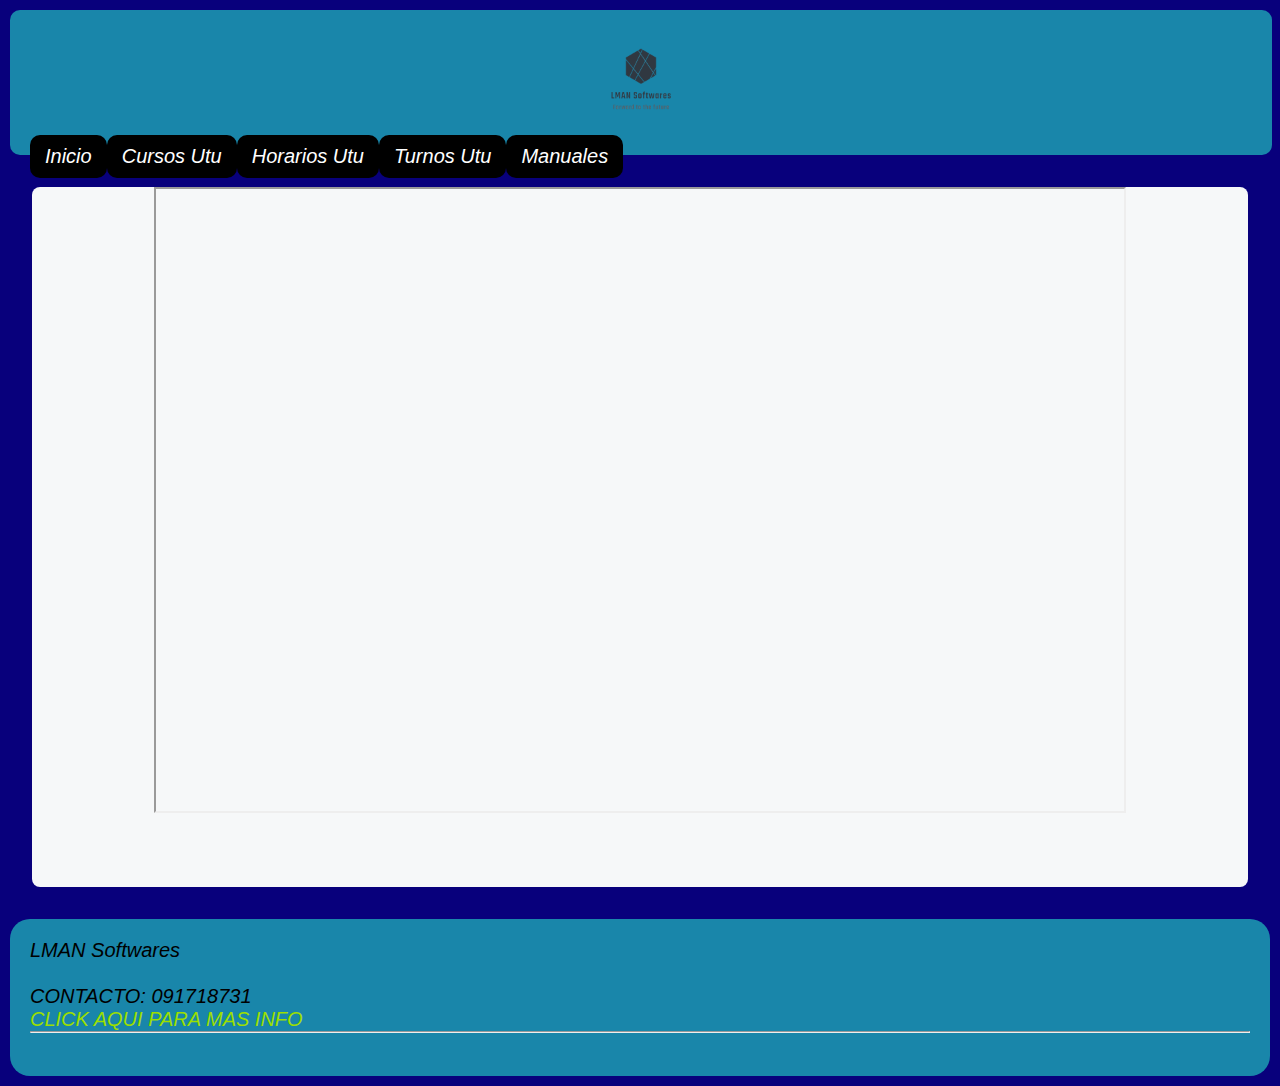
<file: ubuntu.html>
<!DOCTYPE html>
<html lang="es">

<head>
    <meta charset="UTF-8">
    <meta http-equiv="X-UA-Compatible" content="IE=edge">
    <meta name="viewport" content="width=device-width, initial-scale=1.0">

    <!--Titulo pestaña-->
    <title>LMAN</title>


    <!-- ENVIAR A CSS-->
    <link rel="stylesheet" href="Ubuntu.css">



</head>

<body>

    <div id="cabecera">
        <header>





            <img src="imagenes/logo2.png" width="100px" height="100px" alt="Logo2" class="nav">



        
            <ul class="nav">




                <li><a href="index.html"> Inicio </a> </li>

                <li><a href="Cursos.html"> Cursos Utu </a> </li>

                <li> <a href="Horarios.html"> Horarios Utu</a> </li>

                <li> <a href="Turnos.html"> Turnos Utu </a> </li>

                <li> <a href="Manual.html"> Manuales </a>

                    <ul>

                        <li> <a href="ubuntu.html"> Ubuntu </a> </li>
                        <li> <a href="apache.html"> Apache </a> </li>
                        <li> <a href="ssh.html"> Ssh </a> </li>
                        <li> <a href="mysql.html"> MySql </a> </li>
                    </ul>
                </li>
            </ul>



        </header>








    </div>


    </div>


    <div id="section">


        <div class="welcome">
        
        <iframe src="Ubuntu.pdf" >   </iframe>
        
      


    </div>


    








    </div>





    <div id="pie">
        <footer>
            <p>LMAN Softwares </p>
        </br>
               CONTACTO: 091718731
            </br>
            
            <div id="insta">
            <a href="https://www.instagram.com/infotecnouy/" > CLICK AQUI PARA MAS INFO</a>
    <hr>
            </BR>
            
                
    
            </div>
            </p>
        </footer>
    </div>
      




















</body>

</html>
</file>
<file: estilo.css>
/*general*/
* {
    box-sizing: border-box;
    margin: 0;
    padding: 0;
}


#cabecera{
  
    width: 98.6%;
    border-radius: 0.5em;
    background: rgb(25, 134, 170);    
    font-family: Verdana, Geneva, Tahoma, sans-serif;
    font-style: italic;
    font: 10px;
    margin: 0.5em;
    padding: 1em;
    color: black;
    font-size: 20px;
    text-align: center;
    font-style: bold;



}

#cabecera .logo { 

right: 20em;
}

/* MENU DESPLEGABLE */
ul, ol {

    list-style:none;
    
    }
    
    .nav li a {
    border-radius: 0.5em;
    background-color: black;
    color: #ffff;
    text-decoration: none;
    padding: 10px 15px;
    display: block;
    right: 20em;
    
    }
    
    .nav li a:hover {
        background-color:rgb(25, 134, 170);  
    }
    
    .nav > li {
        float: left;
        
    }
    
    .nav li ul {
        display:none;
        position:absolute;
        min-width: 140px;
    }
    
.nav li:hover > ul {
    display: block;


}

.nav li ul li {

position: relative;


}
    

/*Fondo*/

body{

    background: rgb(8, 0, 124);
    
}

/* Color letra */
a { 

color: blue;
text-decoration:none ;

}

/* Contenedor*/

.contenedor {

    width: 90%;
    margin: auto;
}


.contenedor .logo {

width: 100px;
height: 100px;

}


.logo {
 width: 100px;


}


#section{
    
    height: 700px;
    border-radius: 0.5em;
    background-color: rgb(246, 248, 249);
    margin: 2em;
    padding: 0em;
    color: white;
    
}




.welcome {

font-size: 170%;
font-style:normal;
font-family: Impact, Haettenschweiler, 'Arial Narrow Bold', sans-serif;
color: rgb(0, 0, 0) ;
text-align: center;
}












#pie{
    height: 5%;
    border-radius: 1em;
    background:rgb(25, 134, 170);
    margin: 0.5em;
    padding: 1em;
    font-style: italic;
    font-family: Impact, Haettenschweiler, 'Arial Narrow Bold', sans-serif;
    color: black;
    font-size: 20px;
}
#insta { 

    Color: black;
}
</file>
<file: apache.css>
/*general*/
* {
    box-sizing: border-box;
    margin: 0;
    padding: 0;
}


#cabecera{
  
    width: 98.6%;
    border-radius: 0.5em;
    background: rgb(25, 134, 170);    
    font-family: Verdana, Geneva, Tahoma, sans-serif;
    font-style: italic;
    font: 10px;
    margin: 0.5em;
    padding: 1em;
    color: black;
    font-size: 20px;
    text-align: center;
    font-style: bold;



}

#cabecera .logo { 

right: 20em;
}

/* MENU DESPLEGABLE */
ul, ol {

    list-style:none;
    
    }
    
    .nav li a {
    border-radius: 0.5em;
    background-color: black;
    color: #ffff;
    text-decoration: none;
    padding: 10px 15px;
    display: block;
    right: 20em;
    
    }
    
    .nav li a:hover {
        background-color:rgb(25, 134, 170);  
    }
    
    .nav > li {
        float: left;
        
    }
    
    .nav li ul {
        display:none;
        position:absolute;
        min-width: 140px;
    }
    
.nav li:hover > ul {
    display: block;


}

.nav li ul li {

position: relative;


}
    

/*Fondo*/

body{

    background: rgb(8, 0, 124);
    
}

/* Color letra */
a { 

color: rgb(156, 223, 0);
text-decoration:none ;

}

/* Contenedor*/

.contenedor {

    width: 90%;
    margin: auto;
}


.contenedor .logo {

width: 100px;
height: 100px;

}


.logo {
 width: 100px;


}


#section{
    
    height: 700px;
    border-radius: 0.5em;
    background-color: rgb(246, 248, 249);
    margin: 2em;
    padding: 0em;
    color: white;
    
}




.welcome {

font-size: 170%;
font-style:normal;
font-family: Impact, Haettenschweiler, 'Arial Narrow Bold', sans-serif;
color: rgb(0, 0, 0) ;
text-align: center;
}


iframe {
    width: 80%;
    height: 23em;
   
   
   }
   









#pie{
    height: 5%;
    border-radius: 1em;
    background: rgb(25, 134, 170);
    margin: 0.5em;
    padding: 1em;
    font-style: italic;
    font-family: Impact, Haettenschweiler, 'Arial Narrow Bold', sans-serif;
    color: black;
    font-size: 20px;
}
#insta { 

    color: red
}
</file>
<file: CrearCuenta.css>
body {

margin: 0em;
padding: 0em;
width: auto;
height: auto;
background: url(imagenes/Logo7.jpg);
font-family: sans-serif;
text-align: center;
top: 100px;
}

.inicio {

    font-style: italic ;
    border-radius: 0.8em;
    width: 400px;
    height: 500px;
    background: #0e85b4;
    color: #000;
    margin: 9%;
    padding: 10px 10px;

}

 .logo {

    width: 200px;
    height: 200px;
    position:absolute; 
    top: -1em;
    left: 7.7em;
}


.inicio label {

    margin: 0;
    padding: 0;
    font-weight:bolder;
    display: block;
    

   

}

.inicio input {

    width: 80%;
    height: 25px;
    border-radius: 5px;
    margin-bottom: 25px;





}


.boton {

    margin: 0;
 padding: 0;
 width: 80%;
 margin: 0.5em 2.8em 0.5em;
 border-radius: 7em;




}
.inicio input [type="username"],
.inicio input [type="email"],
.inicio input [type="password"] {

    border:none;
   
    background: transparent;
    outline: none;
    height: 40px;
    color: rgb(190, 13, 13);
    font-size:  18px;


}

.inicio a  {
    text-decoration: none ;
    font-size: 16px;
    color:rgb(168, 168, 168);
}


.boton {

    transition: transform 0.5s ;
}

.boton:hover{
    transform: scale(1.1)
    }
</file>
<file: horarios.css>
/*general*/
* {
    box-sizing: border-box;
    margin: 0;
    padding: 0;
}


#cabecera{
  
    width: 98.6%;
    border-radius: 0.5em;
    background: rgb(25, 134, 170);    
    font-family: Verdana, Geneva, Tahoma, sans-serif;
    font-style: italic;
    font: 10px;
    margin: 0.5em;
    padding: 1em;
    color: black;
    font-size: 20px;
    text-align: center;
    font-style: bold;



}

#cabecera .logo { 

right: 20em;
}

/* MENU DESPLEGABLE */
ul, ol {

    list-style:none;
    
    }
    
    .nav li a {
    border-radius: 0.5em;
    background-color: black;
    color: #ffff;
    text-decoration: none;
    padding: 10px 15px;
    display: block;
    right: 20em;
    
    }
    
    .nav li a:hover {
        background-color:rgb(25, 134, 170);  
    }
    
    .nav > li {
        float: left;
        
    }
    
    .nav li ul {
        display:none;
        position:absolute;
        min-width: 140px;
    }
    
.nav li:hover > ul {
    display: block;


}

.nav li ul li {

position: relative;


}




/*Fondo*/

body{

    background: rgb(8, 0, 124);
    
}

/* Color letra */
a { 

color: rgb(156, 223, 0);
text-decoration:none ;

}

/* Contenedor*/

.contenedor {

    width: 90%;
    margin: auto;
}


.contenedor .logo {

width: 100px;
height: 100px;

}


.logo {
 width: 100px;


}


#section{
    
    height: 1000px;
    border-radius: 0.5em;
    background-color: rgb(246, 248, 249);
    
    margin: 2em;
    padding: 0em;
    color: white;
    
}



.welcome {

font-size: 170%;
font-style: normal;
font-family: Impact, Haettenschweiler, 'Arial Narrow Bold', sans-serif;
color: rgb(0, 0, 0) ;
}












#pie{
    height: 5%;
    border-radius: 1em;
    background:rgb(25, 134, 170);
    margin: 0.5em;
    padding: 1em;
    font-style: italic;
    font-family: Impact, Haettenschweiler, 'Arial Narrow Bold', sans-serif;
    color: black;
    font-size: 20px;
}
#insta { 

    color: red
}
</file>
<file: login.css>
body {
    margin: 0em;
    padding: 0em;
    width: auto;
    height: auto;
    background: url(imagenes/Logo7.jpg);
    font-family: sans-serif;
    text-align: center;
    top: 100px;


}

.general {
    font-style: italic ;
    border-radius: 0.8em;
    width: 400px;
    height: 500px;
    background: #0e85b4;
    color: #000;
    margin: 9%;
    padding: 10px 10px;


}
.logo {

    width: 200px;
    height: 200px;
    position:absolute; 
    top: -1em;
    left: 7.7em;
}


.general h1 {
    margin: 0;
    padding: 1em 1em;
    text-align: center;
    font-size: 32px;
}

.general label
{
    margin: 0;
    padding: 0;
    font-weight:bolder;
    display: block;
    
}

.general input {

    width: 80%;
    height: 25px;
    border-radius: 5px;
    margin-bottom: 25px;



}


.boton {
    

    margin: 0;
 padding: 0;
 width: 80%;
 margin: 0.5em 2.8em 0.5em;
 border-radius: 7em;
}


.general input [type="email"],
.general input [type="password"] {

    border: none;
   
    background: transparent;
    outline: none;
    height: 40px;
    color: #fff;
    font-size:  18px;
}

.general a{
    text-decoration: none ;
    font-size: 16px;
    color:rgb(168, 168, 168);

}


.boton {

    transition: transform 0.5s ;
}

.boton:hover{
    transform: scale(1.1)
    }
</file>
<file: manual.css>
/*general*/
* {
    box-sizing: border-box;
    margin: 0;
    padding: 0;
}


#cabecera{
  
    width: 98.6%;
    border-radius: 0.5em;
    background: rgb(25, 134, 170);    
    font-family: Verdana, Geneva, Tahoma, sans-serif;
    font-style: italic;
    font: 10px;
    margin: 0.5em;
    padding: 1em;
    color: black;
    font-size: 20px;
    text-align: center;
    font-style: bold;


}

#cabecera .logo { 

right: 20em;
}

/* MENU DESPLEGABLE */
ul, ol {

    list-style:none;
    
    }
    
    .nav li a {
    border-radius: 0.5em;
    background-color: black;
    color: #ffff;
    text-decoration: none;
    padding: 10px 15px;
    display: block;
    right: 20em;
    
    }
    
    .nav li a:hover {
        background-color:rgb(25, 134, 170);  
    }
    
    .nav > li {
        float: left;
        
    }
    
    .nav li ul {
        display:none;
        position:absolute;
        min-width: 140px;
    }
    
.nav li:hover > ul {
    display: block;


}

.nav li ul li {

position: relative;


}






/*Fondo*/

body{

    background: rgb(8, 0, 124);
    
}

/* Color letra */
a { 

color: rgb(156, 223, 0);
text-decoration:none ;

}

/* Contenedor*/

.contenedor {

    width: 90%;
    margin: auto;
}


.contenedor .logo {

width: 100px;
height: 100px;

}


.logo {
 width: 100px;


}


#section{
    
    height: 1000px;
    border-radius: 0.5em;
    background-color: rgb(246, 248, 249);
    
    margin: 2em;
    padding: 0em;
    color: white;
    
}



.welcome {

font-size: 30px;
font-style: normal;
font-family: Impact, Haettenschweiler, 'Arial Narrow Bold', sans-serif;
color: rgb(0, 0, 0) ;
}












#pie{
    height: 5%;
    border-radius: 1em;
    background:rgb(25, 134, 170);
    margin: 0.5em;
    padding: 1em;
    font-style: italic;
    font-family: Impact, Haettenschweiler, 'Arial Narrow Bold', sans-serif;
    color: black;
    font-size: 20px;
}
#insta { 

    color: red
}
</file>
<file: Mysql.css>
/*general*/
* {
    box-sizing: border-box;
    margin: 0;
    padding: 0;
}


#cabecera{
  
    width: 98.6%;
    border-radius: 0.5em;
    background: rgb(25, 134, 170);    
    font-family: Verdana, Geneva, Tahoma, sans-serif;
    font-style: italic;
    font: 10px;
    margin: 0.5em;
    padding: 1em;
    color: black;
    font-size: 20px;
    text-align: center;
    font-style: bold;



}

#cabecera .logo { 

right: 20em;
}

/* MENU DESPLEGABLE */
ul, ol {

    list-style:none;
    
    }
    
    .nav li a {
    border-radius: 0.5em;
    background-color: black;
    color: #ffff;
    text-decoration: none;
    padding: 10px 15px;
    display: block;
    right: 20em;
    
    }
    
    .nav li a:hover {
        background-color:rgb(25, 134, 170);  
    }
    
    .nav > li {
        float: left;
        
    }
    
    .nav li ul {
        display:none;
        position:absolute;
        min-width: 140px;
    }
    
.nav li:hover > ul {
    display: block;


}

.nav li ul li {

position: relative;


}
    

/*Fondo*/

body{

    background: rgb(8, 0, 124);
    
}

/* Color letra */
a { 

color: rgb(156, 223, 0);
text-decoration:none ;

}

/* Contenedor*/

.contenedor {

    width: 90%;
    margin: auto;
}


.contenedor .logo {

width: 100px;
height: 100px;

}


.logo {
 width: 100px;


}


#section{
    
    height: 700px;
    border-radius: 0.5em;
    background-color: rgb(246, 248, 249);
    margin: 2em;
    padding: 0em;
    color: white;
    
}




.welcome {

font-size: 170%;
font-style:normal;
font-family: Impact, Haettenschweiler, 'Arial Narrow Bold', sans-serif;
color: rgb(0, 0, 0) ;
text-align: center;
}


iframe {
    width: 80%;
    height: 23em;
   
   
   }
   










#pie{
    height: 5%;
    border-radius: 1em;
    background: rgb(25, 134, 170);
    margin: 0.5em;
    padding: 1em;
    font-style: italic;
    font-family: Impact, Haettenschweiler, 'Arial Narrow Bold', sans-serif;
    color: black;
    font-size: 20px;
}
#insta { 

    color: red
}
</file>
<file: Ssh.css>
/*general*/
* {
    box-sizing: border-box;
    margin: 0;
    padding: 0;
}


#cabecera{
  
    width: 98.6%;
    border-radius: 0.5em;
    background: rgb(25, 134, 170);    
    font-family: Verdana, Geneva, Tahoma, sans-serif;
    font-style: italic;
    font: 10px;
    margin: 0.5em;
    padding: 1em;
    color: black;
    font-size: 20px;
    text-align: center;
    font-style: bold;



}

#cabecera .logo { 

right: 20em;
}

/* MENU DESPLEGABLE */
ul, ol {

    list-style:none;
    
    }
    
    .nav li a {
    border-radius: 0.5em;
    background-color: black;
    color: #ffff;
    text-decoration: none;
    padding: 10px 15px;
    display: block;
    right: 20em;
    
    }
    
    .nav li a:hover {
        background-color:rgb(25, 134, 170);  
    }
    
    .nav > li {
        float: left;
        
    }
    
    .nav li ul {
        display:none;
        position:absolute;
        min-width: 140px;
    }
    
.nav li:hover > ul {
    display: block;


}

.nav li ul li {

position: relative;


}
    

/*Fondo*/

body{

    background: rgb(8, 0, 124);
    
}

/* Color letra */
a { 

color: rgb(156, 223, 0);
text-decoration:none ;

}

/* Contenedor*/

.contenedor {

    width: 90%;
    margin: auto;
}


.contenedor .logo {

width: 100px;
height: 100px;

}


.logo {
 width: 100px;


}


#section{
    
    height: 700px;
    border-radius: 0.5em;
    background-color: rgb(246, 248, 249));
    margin: 2em;
    padding: 0em;
    color: white;
    
}




.welcome {

font-size: 170%;
font-style:normal;
font-family: Impact, Haettenschweiler, 'Arial Narrow Bold', sans-serif;
color: rgb(0, 0, 0) ;
text-align: center;
}


iframe {
    width: 80%;
    height: 23em;
   
   
   }
   









#pie{
    height: 5%;
    border-radius: 1em;
    background: blue;
    margin: 0.5em;
    padding: 1em;
    font-style: italic;
    font-family: Impact, Haettenschweiler, 'Arial Narrow Bold', sans-serif;
    color: black;
    font-size: 20px;
}
#insta { 

    color: red
}
</file>
<file: turnos.css>
/*general*/
* {
    box-sizing: border-box;
    margin: 0;
    padding: 0;
}


#cabecera{
  
    width: 98.6%;
    border-radius: 0.5em;
    background: rgb(25, 134, 170);    
    font-family: Verdana, Geneva, Tahoma, sans-serif;
    font-style: italic;
    font: 10px;
    margin: 0.5em;
    padding: 1em;
    color: black;
    font-size: 20px;
    text-align: center;
    font-style: bold;

}

#cabecera .logo { 

right: 20em;
}

/* MENU DESPLEGABLE */
ul, ol {

    list-style:none;
    
    }
    
    .nav li a {
    border-radius: 0.5em;
    background-color: black;
    color: #ffff;
    text-decoration: none;
    padding: 10px 15px;
    display: block;
    right: 20em;
    
    }
    
    .nav li a:hover {
        background-color:rgb(25, 134, 170);  
    }
    
    .nav > li {
        float: left;
        
    }
    
    .nav li ul {
        display:none;
        position:absolute;
        min-width: 140px;
    }
    
.nav li:hover > ul {
    display: block;


}

.nav li ul li {

position: relative;


}



/*Fondo*/

body{
    background: rgb(8, 0, 124);
    
}

/* Color letra */
a { 

color: rgb(156, 223, 0);
text-decoration:none ;

}

/* Contenedor*/

.contenedor {

    width: 90%;
    margin: auto;
}


.contenedor .logo {

width: 100px;
height: 100px;

}


.logo {
 width: 100px;


}


#section{
    
    height: 3000px;
    border-radius: 0.5em;
    background-color: rgb(246, 248, 249);
    
    margin: 2em;
    padding: 0em;
    color: white;
    
}



.title {

    font-size: 190%;
    font-style: italic;
    font-family: Impact, Haettenschweiler, 'Arial Narrow Bold', sans-serif;
    color: rgb(0, 0, 0) ;
    text-align: center;
    }
.welcome {

    font-size: 140%;
    font-style: normal;
    font-family: Impact, Haettenschweiler, 'Arial Narrow Bold', sans-serif;
    color: rgb(0, 0, 0) ;
    text-align: center;
    }
    









#pie{
    height: 5%;
    border-radius: 1em;
    background: rgb(25, 134, 170);
    margin: 0.5em;
    padding: 1em;
    font-style: italic;
    font-family: Impact, Haettenschweiler, 'Arial Narrow Bold', sans-serif;
    color: black;
    font-size: 20px;
}
#insta { 

    color: red
}
</file>
<file: Ubuntu.css>
/*general*/
* {
    box-sizing: border-box;
    margin: 0;
    padding: 0;
}


#cabecera{
  
    width: 98.6%;
    border-radius: 0.5em;
    background: rgb(25, 134, 170);    
    font-family: Verdana, Geneva, Tahoma, sans-serif;
    font-style: italic;
    font: 10px;
    margin: 0.5em;
    padding: 1em;
    color: black;
    font-size: 20px;
    text-align: center;
    font-style: bold;



}

#cabecera .logo { 

right: 20em;
}

/* MENU DESPLEGABLE */
ul, ol {

    list-style:none;
    
    }
    
    .nav li a {
    border-radius: 0.5em;
    background-color: black;
    color: #ffff;
    text-decoration: none;
    padding: 10px 15px;
    display: block;
    right: 20em;
    
    }
    
    .nav li a:hover {
        background-color:rgb(25, 134, 170);  
    }
    
    .nav > li {
        float: left;
        
    }
    
    .nav li ul {
        display:none;
        position:absolute;
        min-width: 140px;
    }
    
.nav li:hover > ul {
    display: block;


}

.nav li ul li {

position: relative;


}
    

/*Fondo*/

body{

    background: rgb(8, 0, 124);
    
}

/* Color letra */
a { 

color: rgb(156, 223, 0);
text-decoration:none ;

}

/* Contenedor*/

.contenedor {

    width: 90%;
    margin: auto;
}


.contenedor .logo {

width: 100px;
height: 100px;

}


.logo {
 width: 100px;


}


#section{
    
    height: 700px;
    border-radius: 0.5em;
    background-color:rgb(246, 248, 249);
    margin: 2em;
    padding: 0em;
    color: white;
    
}




.welcome {

font-size: 170%;
font-style:normal;
font-family: Impact, Haettenschweiler, 'Arial Narrow Bold', sans-serif;
color: rgb(0, 0, 0) ;
text-align: center;
}

iframe {
 width: 80%;
 height: 23em;


}











#pie{
    height: 5%;
    border-radius: 1em;
    background: rgb(25, 134, 170);
    margin: 0.5em;
    padding: 1em;
    font-style: italic;
    font-family: Impact, Haettenschweiler, 'Arial Narrow Bold', sans-serif;
    color: black;
    font-size: 20px;
}
#insta { 

    color: red
}
</file>
